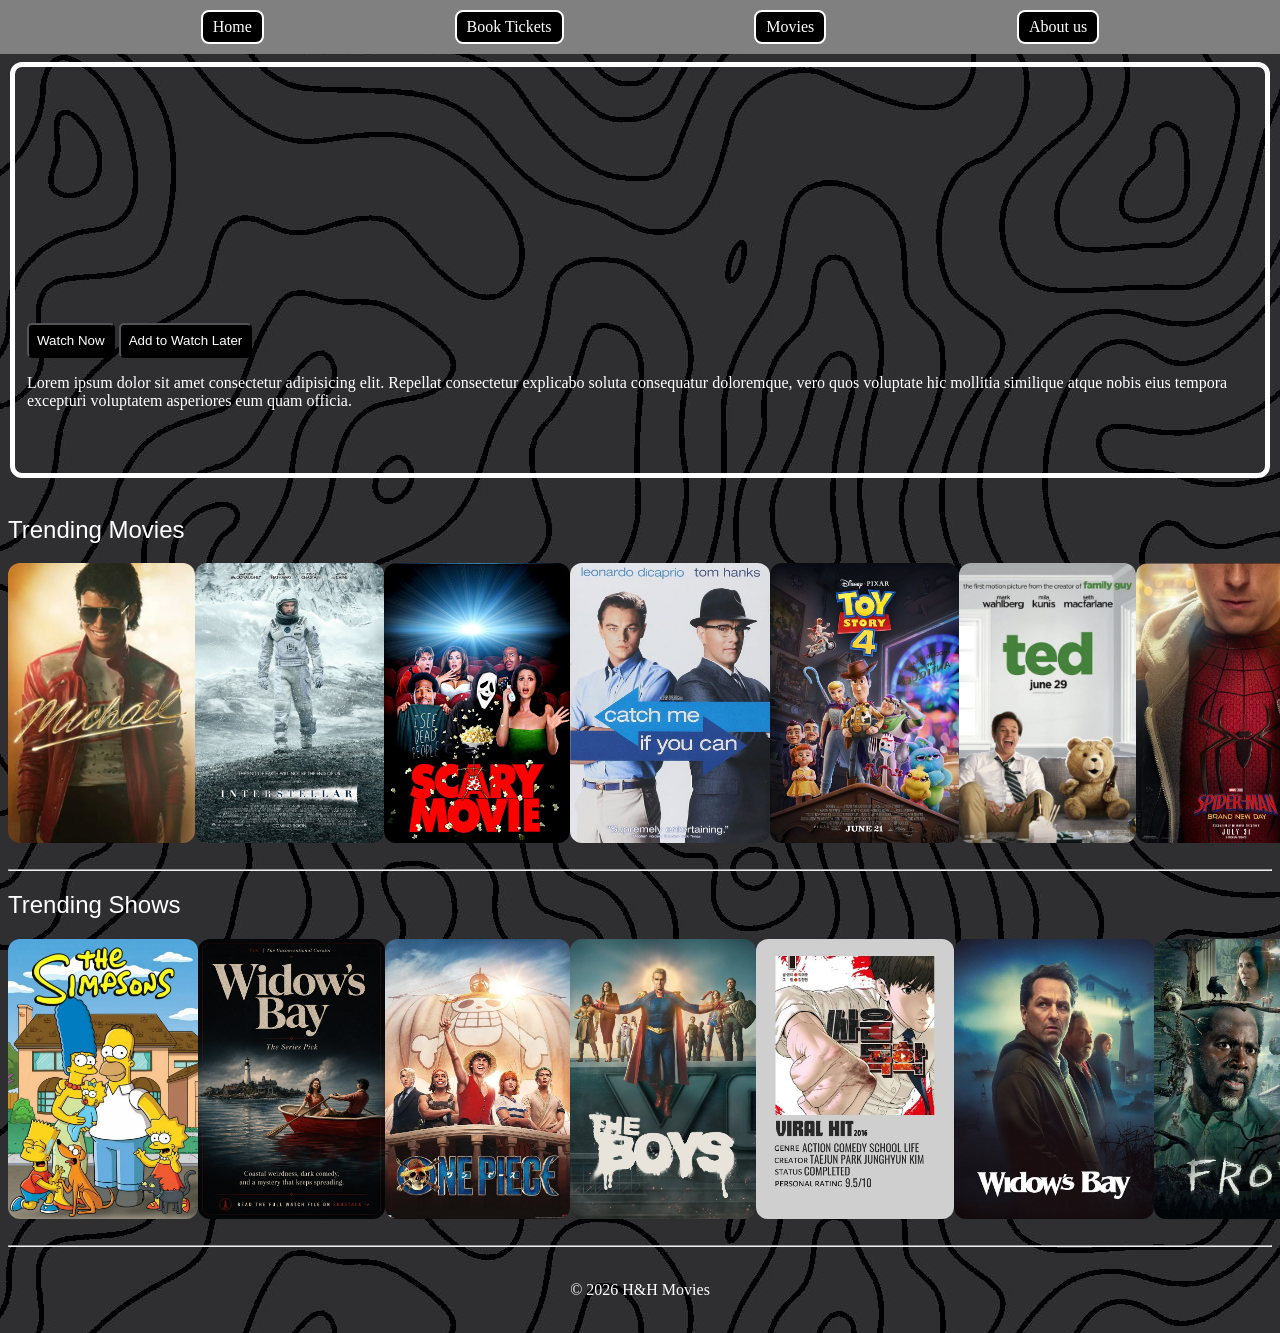
<file: index.html>
<!DOCTYPE html>
<html lang="en">
<head>
    <meta charset="UTF-8">
    <meta name="viewport" content="width=device-width, initial-scale=1.0">
    <title>Home</title>
    <link rel="stylesheet" href="assets/css/style.css">
</head>
<body>
    <nav class="nav-bar">
        <a href="index.html" class="nav-btn">Home</a>
        <a href="tickets.html" class="nav-btn">Book Tickets</a>
        <a href="movies.html" class="nav-btn">Movies</a>
        <a href="about.html" class="nav-btn">About us</a>
    </nav>
    <br>
    <br>
    <br>
    <div class="mov-container">
    <fieldset class="movieshow">
        <button class="mov-container-btn">Watch Now</button>
        <button class="mov-container-btn">Add to Watch Later</button>
        <p class="desc">Lorem ipsum dolor sit amet consectetur adipisicing elit. Repellat consectetur explicabo soluta consequatur doloremque, vero quos voluptate hic mollitia similique atque nobis eius tempora excepturi voluptatem asperiores eum quam officia.</p>
    </fieldset>
    </div>
    <br>
    <h2 style="font-family: 'DM Sans', sans-serif; font-weight: 500; color: white;">Trending Movies</h2>
    <section class="card-container">
            <img src="/assets/imgs/Michael_ Who Plays Michael Jackson In New Biopic.jpg" alt="" width="200px" height="280px" class="poster1">   
            <img src="/assets/imgs/_Interstellar_ advance movie poster, 2014_.jpg" alt="" width="200px" height="280px" class="poster1">
            <img src="/assets/imgs/Scary Movie 2000.jpg" alt="" width="200px" height="280px" class="poster1">
            <img src="/assets/imgs/catch me if you can poster.jpg" alt="" width="200px" height="280px" class="poster1">
            <img src="/assets/imgs/29_06_2019.jpg" alt="" width="200px" height="280px" class="poster1">
            <img src="/assets/imgs/Ted (2012).jpg" alt="" width="200px" height="280px" class="poster1">
            <img src="/assets/imgs/Spider-Man Brand New Day poster🕸️.jpg" alt="" width="200px" height="280px" class="poster1">
            
    </section>
    <br>
    <hr>
    <h2 style="font-family: 'DM Sans', sans-serif; font-weight: 500; color: white;">Trending Shows</h2>
    <section class="card-container">
        <img src="/assets/imgs/Симпсоны 34 сезон.jpg" alt="" width="200px" height="280px" class="poster1">
        <img src="/assets/imgs/Widow’s Bay_ The Weekend Series.jpg" alt="" width="200px" height="280px" class="poster1">
        <img src="/assets/imgs/Netflix One Piece.jpg" alt="" width="200px" height="280px" class="poster1">
        <img src="/assets/imgs/The Boys - Season 5 (2026).jpg" alt="" width="200px" height="280px" class="poster1">
        <img src="/assets/imgs/viral hit _ how to fight.jpg" alt="" width="200px" height="280px" class="poster1">
        <img src="/assets/imgs/new series.jpg" alt="" width="200px" height="280px" class="poster1">
        <img src="/assets/imgs/From TV show poster.jpg" alt="" width="200px" height="280px" class="poster1">
    </section>
    <br>
    <hr>
    <footer>
        <p class="footer-copyright">© 2026 H&H Movies</p>
    </footer>                
</body>
</html>
</file>
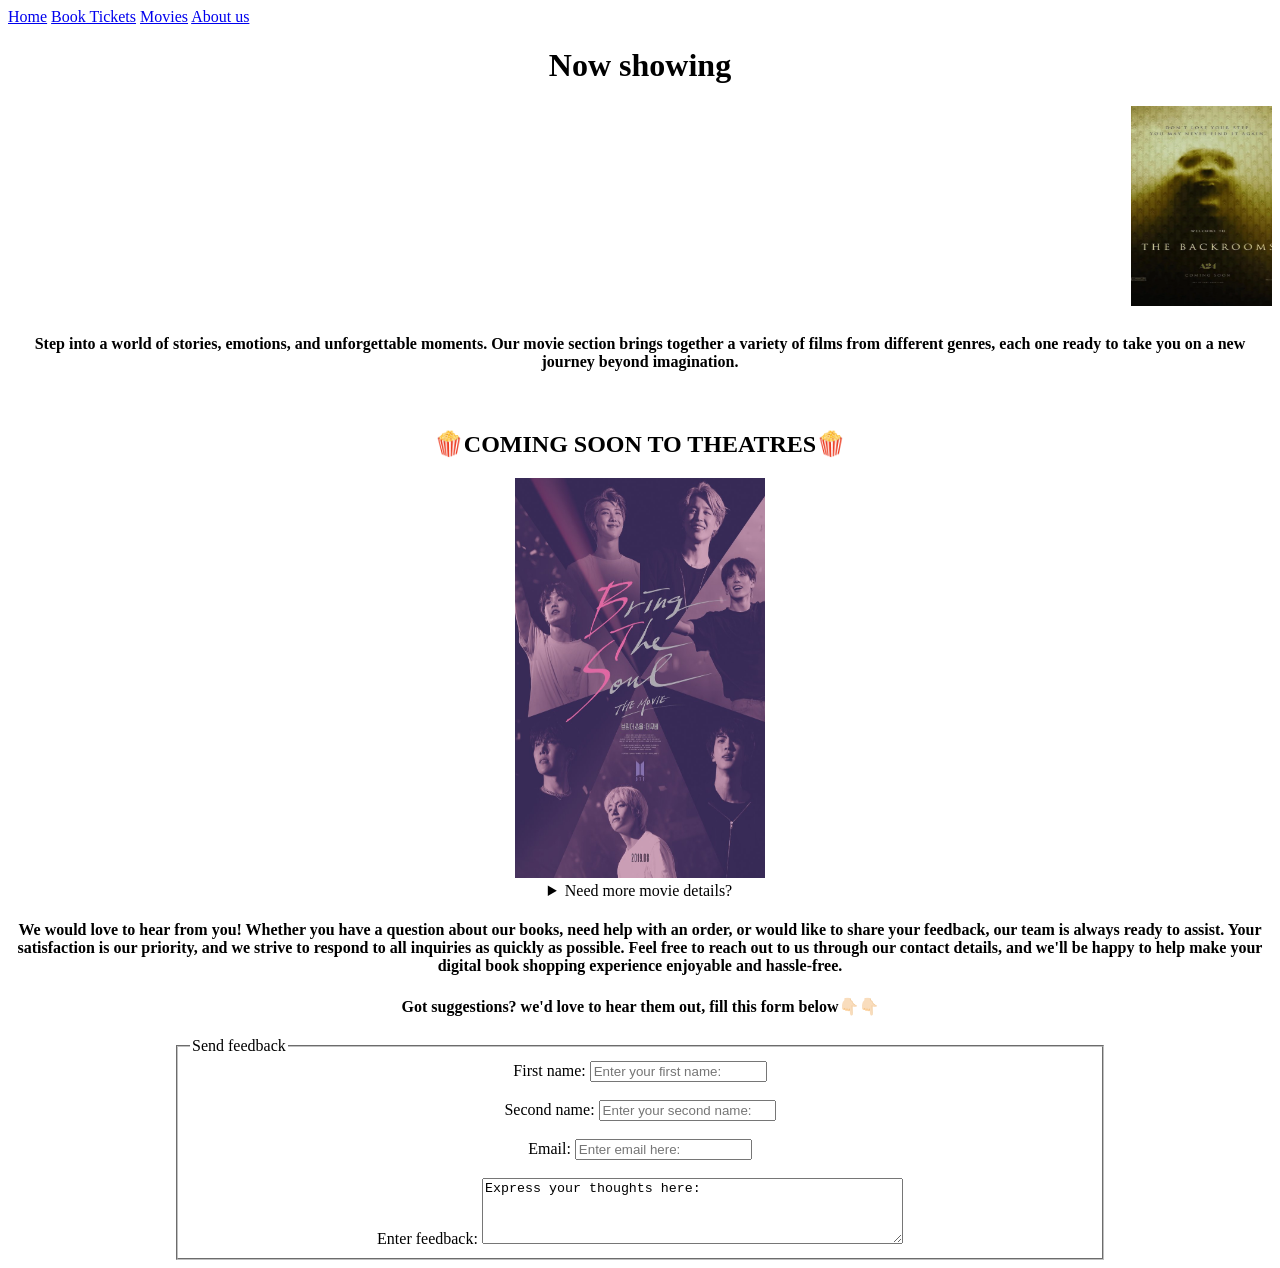
<file: movies.html>
<!DOCTYPE html>
<html lang="en">

<head>
    <meta charset="UTF-8">
    <meta name="viewport" content="width=device-width, initial-scale=1.0">
    <title>Movies</title>
</head>

<body>
    <nav>
        <a href="index.html">Home</a>
        <a href="tickets.html">Book Tickets</a>
        <a href="movies.html">Movies</a>
        <a href="about.html">About us</a>
    </nav>

    <center>
        <h1>Now showing</h1>
        <marquee scrollamount="10" loop="-1" behavior="scroll" direction="left"><img width="150" height="200"
                src="Assets\Images\backrooms poster.webp">

            | <img width="150" height="200"
                src="Assets\Images\Harry-Potter-and-the-philosophers-stone-original-movie-poster-buy-now-at-starstills__45891.jpg">
            | <img width="150" height="200" src="Assets\Images\Inside_Out_2_poster.jpg"> | <img width="150" height="200"
                src="Assets\Images\isnsidious.jpg"> |
            <img width="150" height="200" src="Assets\Images\maze runner.jpg"> | <img width="150" height="200"
                src="Assets\Images\Michael_(2026_film_poster).png"> | <img width="150" height="200"
                src="Assets\Images\narnia.jpg"> |
            <img width="150" height="200" src="Assets\Images\soul.jpg"> | <img width="150" height="200"
                src="Assets\Images\Zootopia.jpg">
        </marquee>

        <br>
        <h4>Step into a world of stories, emotions, and unforgettable moments. Our movie section brings together a
            variety of films from different genres, each one ready to take you on a new journey beyond imagination.</h4>
        <br>
        <h2>🍿COMING SOON TO THEATRES🍿</h2>
        <img width="250" height="400"
            src="Assets\Images\MV5BZTNkOTk0NmEtMDM0Zi00ZjM4LWExZGQtMmMzNWQ1NmE4ODMwXkEyXkFqcGc@._V1_.jpg">

        <br>

        <details>
            <summary>Need more movie details?</summary>
            <table border="1" cellpadding="10">
                <tr>
                    <th>Movie</th>
                    <th>Movie Name</th>
                    <th>Details</th>
                    <th>Schedule</th>
                </tr>

                <tr>
                    <td><img width="170" height="220" src="Assets\Images\Michael_(2026_film_poster).png"
                            alt="MJ-movie-poster">
                    </td>
                    <td width="100" style="padding: 12px;">Michael</td>
                    <td width="700">Michael (2026) is a biographical drama directed by Antoine Fuqua that chronicles the
                        life and legacy of Michael Jackson. The film traces his journey from a child prodigy in the
                        Jackson 5 to his evolution into a global pop icon, exploring his immense creative ambition and
                        complex personal struggles</td>
                    <td width="300" style="padding: 12px;">
                        <ul>
                            <li>Monday : 2pm to 3.45pm</li>
                            <li>Tuesday : 2pm to 3.45pm</li>
                            <li>Wednesday : 4pm to 7.30pm</li>
                        </ul>
                    </td>
                </tr>

                <!--GAP-->

                <tr>
                    <td><img width="170" height="220" src="Assets\Images\isnsidious.jpg" alt="Insidious-poster">
                    </td>
                    <td width="100" style="padding: 12px;">Insidious : The final path</td>
                    <td width="700">Insidious is an American horror franchise created by Leigh Whannell and James Wan
                        that has been produced by Blumhouse Productions in association with Sonys Stage 6 Films since
                        2010. The films in the franchise include Insidious, Chapter 2, Chapter 3, The Last Key, and The
                        Red Door.</td>
                    <td width="300" style="padding: 12px;">
                        <ul>
                            <li>Monday : 4pm to 7.45pm</li>
                            <li>Tuesday : 4pm to 7.45pm</li>
                            <li>Wednesday : 7pm to 10.30pm</li>
                        </ul>
                    </td>
                </tr>

                <!--GAP-->

                <tr>
                    <td><img width="170" height="220" src="Assets\Images\Zootopia.jpg" alt="Insidious-poster">
                    </td>
                    <td width="100" style="padding: 12px;">Zootopia 2</td>
                    <td width="700">In Zootopia 2, detective duo Judy Hopps and Nick Wilde team up to track down Gary
                        De'Snake. After being framed, they must go undercover into new, unexpected sectors of the
                        metropolis to clear their names, unravel a city-founding conspiracy, and test their partnership
                        like never before</td>
                    <td width="300" style="padding: 12px;">
                        <ul>
                            <li>Monday : 10am to 12.45am</li>
                            <li>Tuesday : 10pm to 12.45am</li>
                            <li>Wednesday : 8am to 10.30am</li>
                        </ul>
                    </td>
                </tr>

            </table>
        </details>

        <h4>We would love to hear from you! Whether you have a question about our books, need help with an order, or would
        like to share your feedback, our team is always ready to assist. Your satisfaction is our priority, and we
        strive to respond to all inquiries as quickly as possible. Feel free to reach out to us through our contact
        details, and we'll be happy to help make your digital book shopping experience enjoyable and hassle-free.</h4>

        <h4>Got suggestions? we'd love to hear them out, fill this form below👇🏻👇🏻</h4>
    <fieldset style="width: 900px;">
        <legend>Send feedback</legend>
        <form>
            <label for="name">First name:</label>
            <input type="text" id="name" placeholder="Enter your first name:"><br><br>

            <label for="name">Second name:</label>
            <input type="text" id="name" placeholder="Enter your second name:"><br><br>

            <label for="email">Email:</label>
            <input type="email" id="email" placeholder="Enter email here:"><br><br>

            <label for="Enter feedback">Enter feedback:</label>
            <textarea name="Feedback" rows="4" cols="50">Express your thoughts here:</textarea>



        </form>
    </fieldset>

    </center>
</body>

</html>
</file>
<file: assets/css/style.css>
body{
    background-image: url(/assets/imgs/b1.jpg);
}
.nav-bar{
    position: fixed;
    display: flex;
    width: 100%;
    align-items: center;
    justify-content: space-evenly;
    background-color: gray;
    top: 0;
    left: 0;
    padding: 10px;
    background-image: linear-gradient(rgba(0,0,0,0.5)), url(/assets/imgs/header\ background.jpg);
}
.nav-btn{
    text-decoration: none;
    background-color: black;
    color: white;
    border-radius: 8px;
    padding: 6px 10px;
    border: solid 2px white;
}
.nav-btn:hover{
    background-color: white;
    color: black;
    border: solid 2px black;
    transition: .3s;
}
.mov-container{
    display: flex;
    justify-content: center;
}
.movieshow{
    border-radius: 12px;
    background-image: linear-gradient(rgba(0,0,0,0.2)), url(/assets/imgs/thumb-1920-1403020.jpg);
    background-position: center;
    background-size: cover;
    height: 390px;
    width: auto;
    border: solid 5px white;    
    
}
.mov-container-btn{
    background-color: black;
    color: white;
    border-radius: 5px;
    padding: 8px;
    margin-top: 250px;
}
.desc{
    color: white;
}
.poster1{
    border-radius: 12px;
    transition: transform 0.3s ease-in-out;
}
.poster1:hover{
    transform: translateY(-10px);
}
.title{
    color: white;
    margin-left: 5px;
}
.card-container{
    display: flex;
    justify-content: space-evenly;
    align-items: center; 
    width: 100%;
}
footer{
    color: #ffffff;
    padding: 10px;
    text-align: center;
    flex-wrap: wrap;
}
</file>
